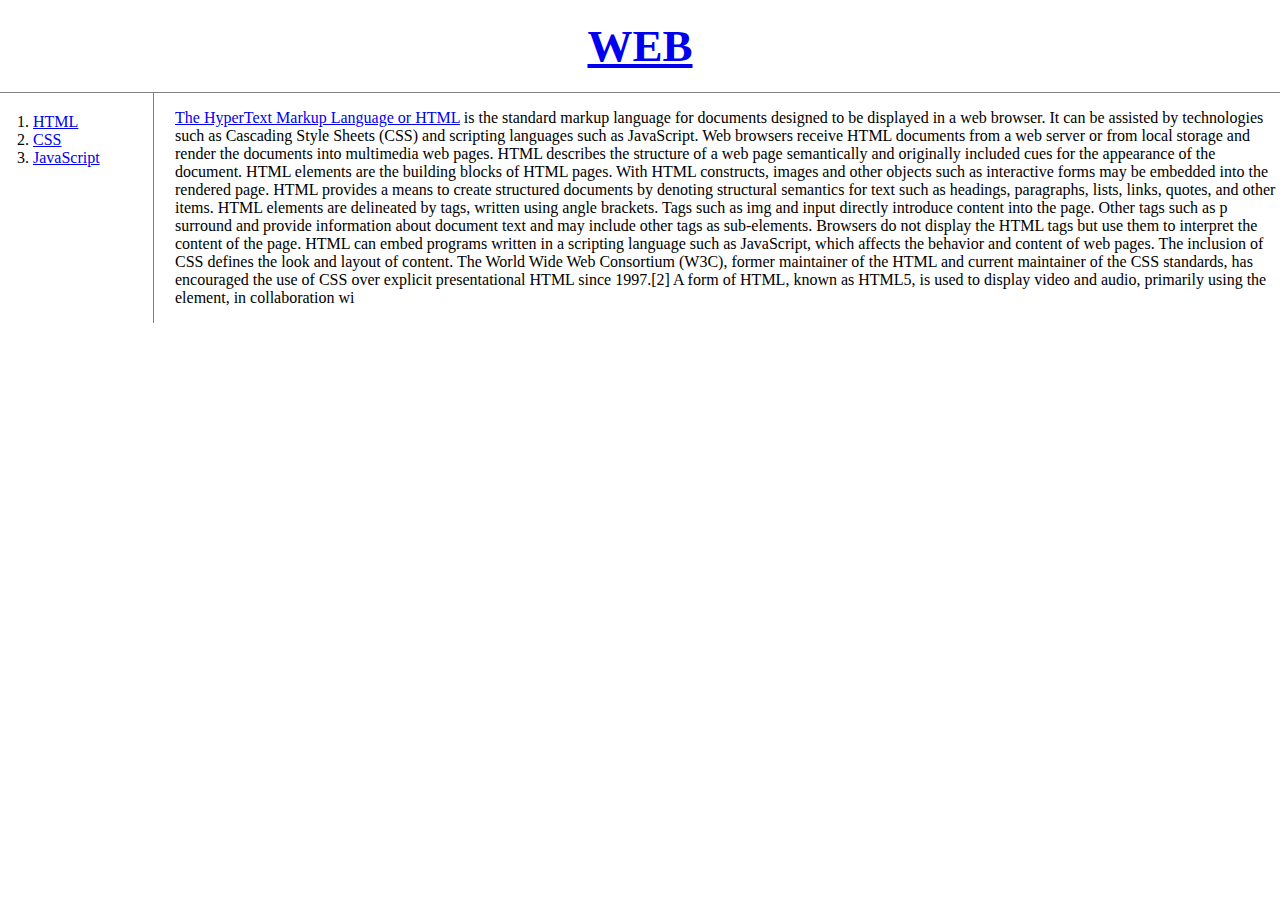
<file: index.html>
<!DOCTYPE html>
<html>
<head>
    <title>한기WEB</title>
    <meta charset="utf-8">
    <link rel="stylesheet" href="style.css">
</head>
<body>
    <h1><a href="index.html">WEB</a></h1>
    <div id="grid">
    <ol>
        <li><a href="1.html" >HTML</a></li>
        <li><a href="2.html" id="big">CSS</a></li>
        <li><a href="3.html" class="active">JavaScript</a></li>
    </ol>
        <div id="article">
            <p>
            <a href="https://en.wikipedia.org/wiki/HTML" target="_blank">
                The HyperText Markup Language or HTML</a> is the standard markup language
                for documents designed to be displayed in a web browser. It can be 
                assisted by technologies such as Cascading Style Sheets (CSS) and scripting 
                languages such as JavaScript.

                Web browsers receive HTML documents from a web server or from local storage
                and render the documents into multimedia web pages. HTML describes the
                structure of a web page semantically and originally included cues for
                the appearance of the document.
                
                HTML elements are the building blocks of HTML pages. With HTML constructs,
                images and other objects such as interactive forms may be embedded into the
                rendered page. HTML provides a means to create structured documents by 
                denoting structural semantics for text such as headings, paragraphs, 
                lists, links, quotes, and other items. HTML elements are delineated by 
                tags, written using angle brackets. Tags such as img and input
                directly introduce content into the page. Other tags such as p 
                surround and provide information about document text and may include 
                other tags as sub-elements. Browsers do not display the HTML tags but use them to interpret the content of the page.
            
                HTML can embed programs written in a scripting language such as
                JavaScript, which affects the behavior and content of web pages. 
                The inclusion of CSS defines the look and layout of content. 
                The World Wide Web Consortium (W3C), former maintainer of the HTML
                and current maintainer of the CSS standards, has encouraged the use
                of CSS over explicit presentational HTML since 1997.[2] A form of HTML,
                known as HTML5, is used to display video and audio, primarily using 
                the element, in collaboration wi
            </p>
        </div>
    

    </div>
</body>
</html>
</file>
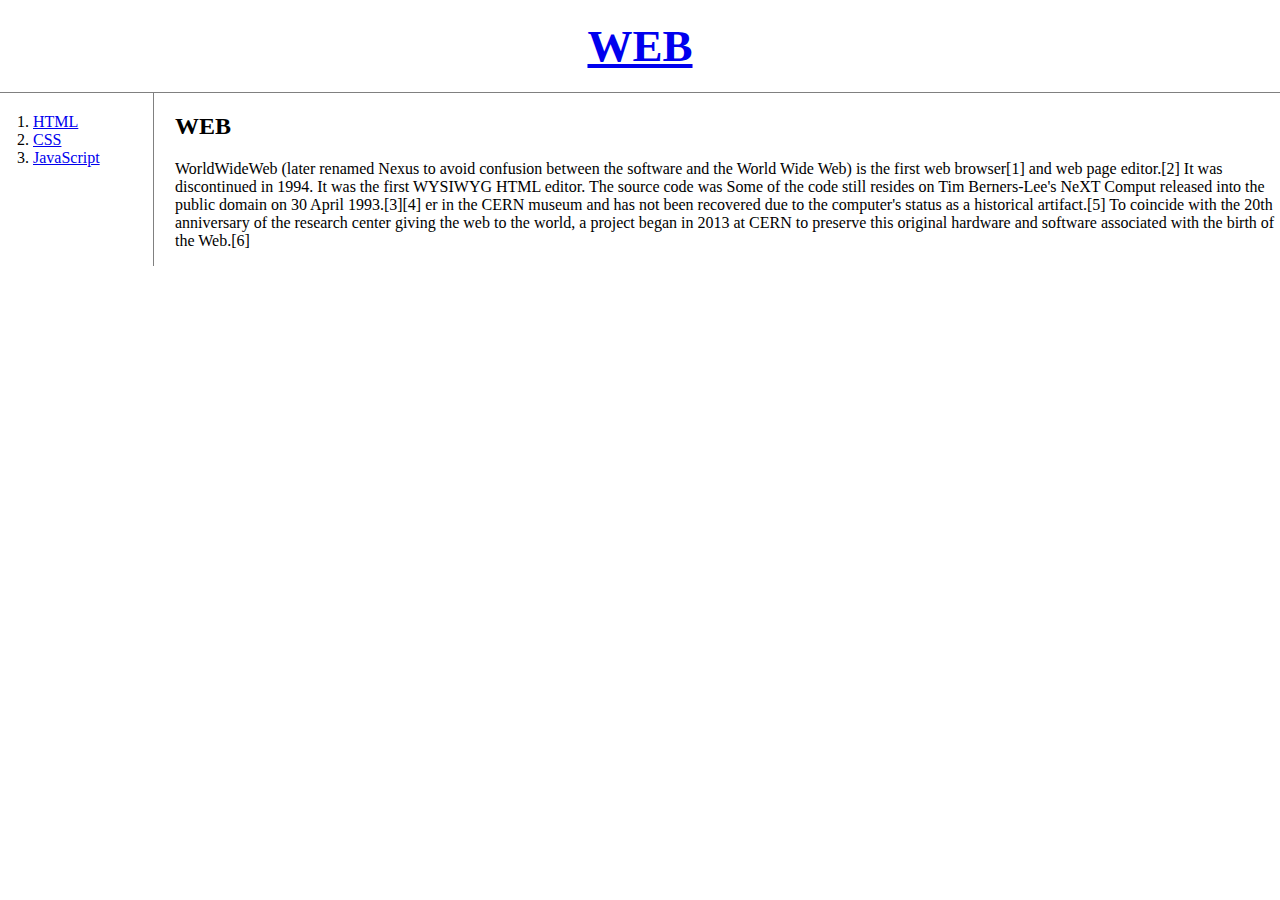
<file: 1.html>
<!DOCTYPE html>
<html>
<head>
<title>한기HTML</title>
<meta charset="utf-8">
<link rel="stylesheet" href="style.css">

</head>


<body>
    
    <h1><a href="index.html">WEB</a></h1>
    <div id="grid">
    <ol>
        <li><a href="1.html">HTML</a></li>
        <li><a href="2.html">CSS</a></li>
        <li><a href="3.html">JavaScript</a></li>
    </ol>
    
        <div id="article">
        <h2>WEB</h2>
        
        <p>
        WorldWideWeb 
        (later renamed Nexus to avoid confusion between the software and the World Wide Web) 
        is the first web browser[1] and web page editor.[2] It was discontinued in 1994. 
        It was the first WYSIWYG HTML editor.
        The source code was 
        Some of the code still resides on Tim Berners-Lee's NeXT Comput
        released into the public domain on 30 April 1993.[3][4] 
        er in the CERN museum and has not been recovered due to the computer's status 
        as a historical artifact.[5] To coincide with the 20th anniversary of the 
        research center giving the web to the world, a project began in 2013 at 
        CERN to preserve this original hardware and software associated with the
        birth of the Web.[6]
        </p>
        </div>
    </div>
</body>
</html>
</file>
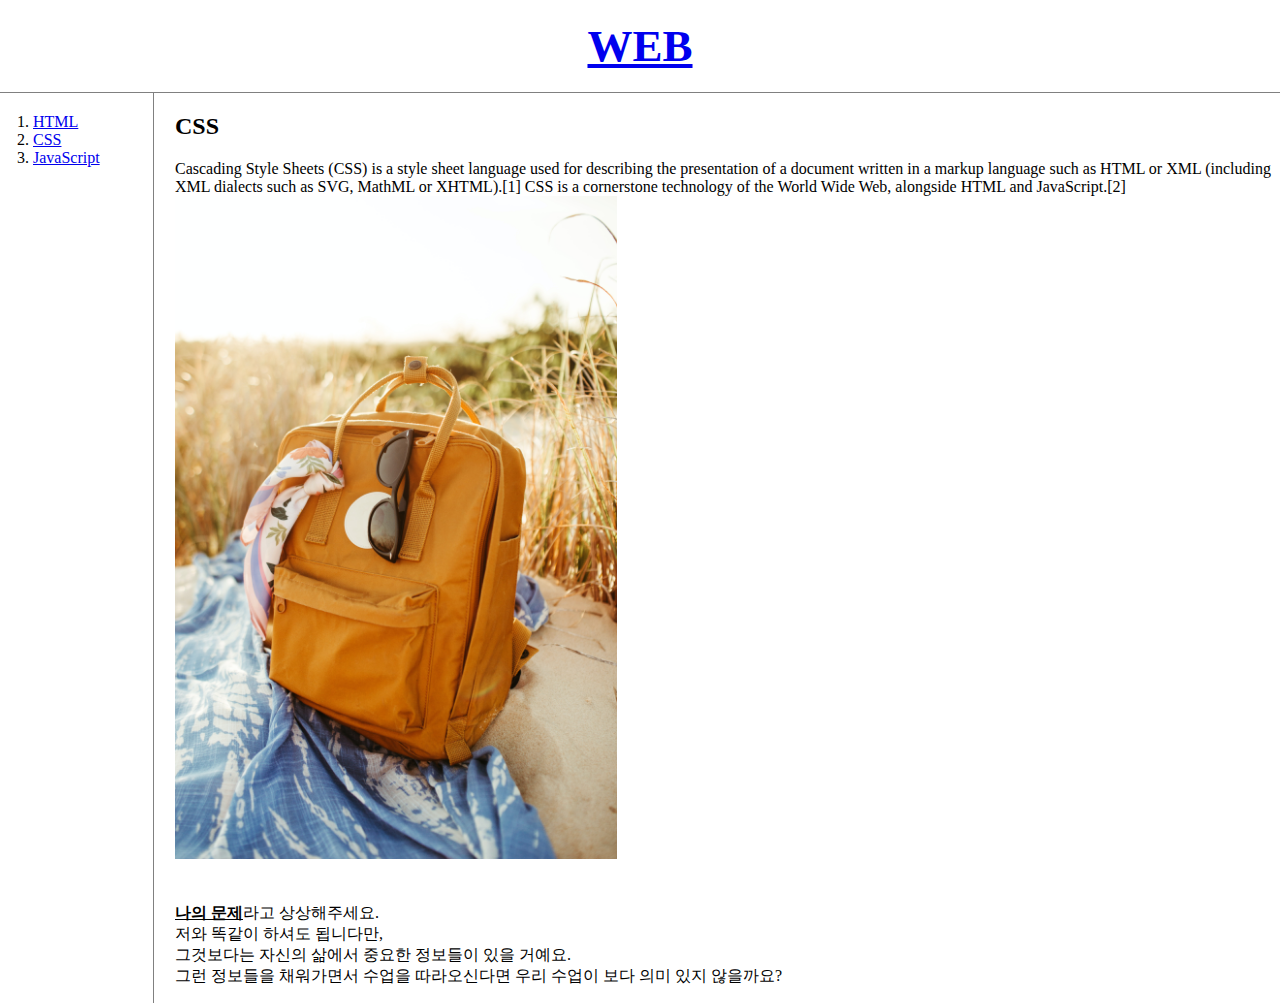
<file: 2.html>
<!DOCTYPE html>
<html>
<head>
<title>한기CSS</title>
<meta charset="utf-8">
<link rel="stylesheet" href="style.css">
</head>


<body>
    <h1><a href="index.html">WEB</a></h1>
    <div id="grid">
    <ol>
        <li><a href="1.html">HTML</a></li>
        <li><a href="2.html">CSS</a></li>
        <li><a href="3.html">JavaScript</a></li>
    </ol>
    
        <div id="article">
            <h2>CSS</h2>
            Cascading Style Sheets (CSS) is a style sheet language used for 
            describing the presentation of a document written in a markup 
            language such as HTML or XML (including XML dialects such as SVG, 
            MathML or XHTML).[1] CSS is a cornerstone technology of the World Wide Web, 
            alongside HTML and JavaScript.[2]
            <br>
                <img src="picture.jpg" width="40%">
            <p style="margin-top:40px;"><strong><u>나의 문제</u></strong>라고 상상해주세요.
            <br>저와 똑같이 하셔도 됩니다만,
            <br>
            그것보다는 자신의 삶에서 중요한 정보들이 있을 거예요.
            <br>
            그런 정보들을 채워가면서 수업을 따라오신다면
            우리 수업이 보다 의미 있지 않을까요?</p>
        </div>
    </div>
    
</body>
</html>
</file>
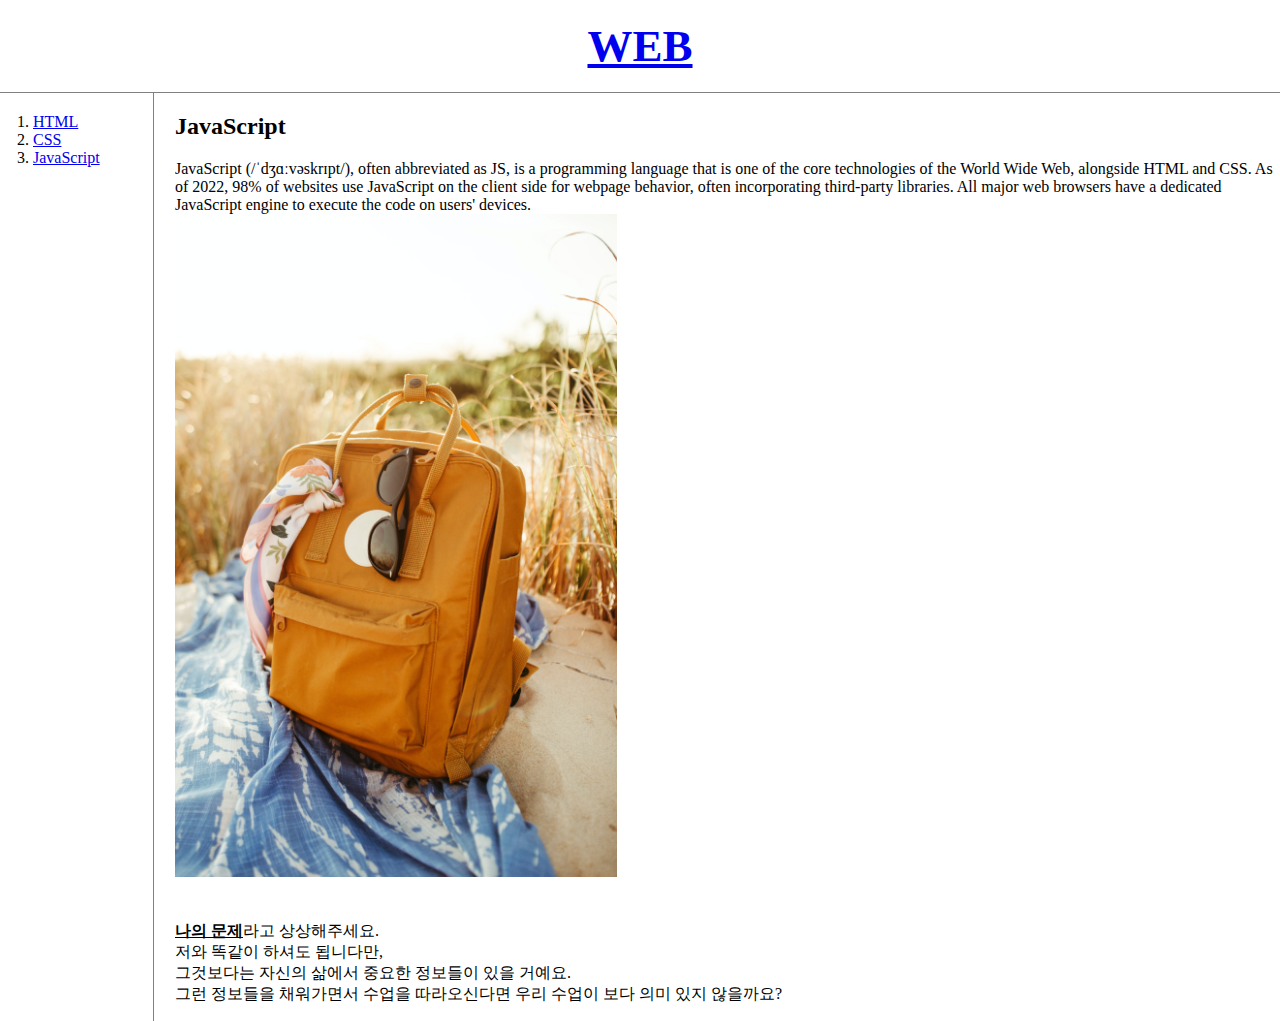
<file: 3.html>
<!DOCTYPE html>
<html>
<head>
<title>한기JavaScript</title>
<meta charset="utf-8">
<link rel="stylesheet" href="style.css">
</head>


<body>
    <h1><a href="index.html">WEB</a></h1>
    <div id="grid">
    <ol>
        <li><a href="1.html">HTML</a></li>
        <li><a href="2.html">CSS</a></li>
        <li><a href="3.html">JavaScript</a></li>
    </ol>
    
        <div id="article">
        <h2>JavaScript</h2>
        JavaScript (/ˈdʒɑːvəskrɪpt/), often abbreviated as JS, is a programming language that is one of the core technologies of the World Wide Web, alongside HTML and CSS. As of 2022, 98% of websites use JavaScript on the client side for webpage behavior, often incorporating third-party libraries. All major web browsers have a dedicated JavaScript engine to execute the code on users' devices.
        <br>
            <img src="picture.jpg" width="40%">
        <p style="margin-top:40px;"><strong><u>나의 문제</u></strong>라고 상상해주세요.
        <br>저와 똑같이 하셔도 됩니다만,
        <br>
        그것보다는 자신의 삶에서 중요한 정보들이 있을 거예요.
        <br>
        그런 정보들을 채워가면서 수업을 따라오신다면
        우리 수업이 보다 의미 있지 않을까요?</p>
        </div>
    </div>
    
</body>
</html>
</file>
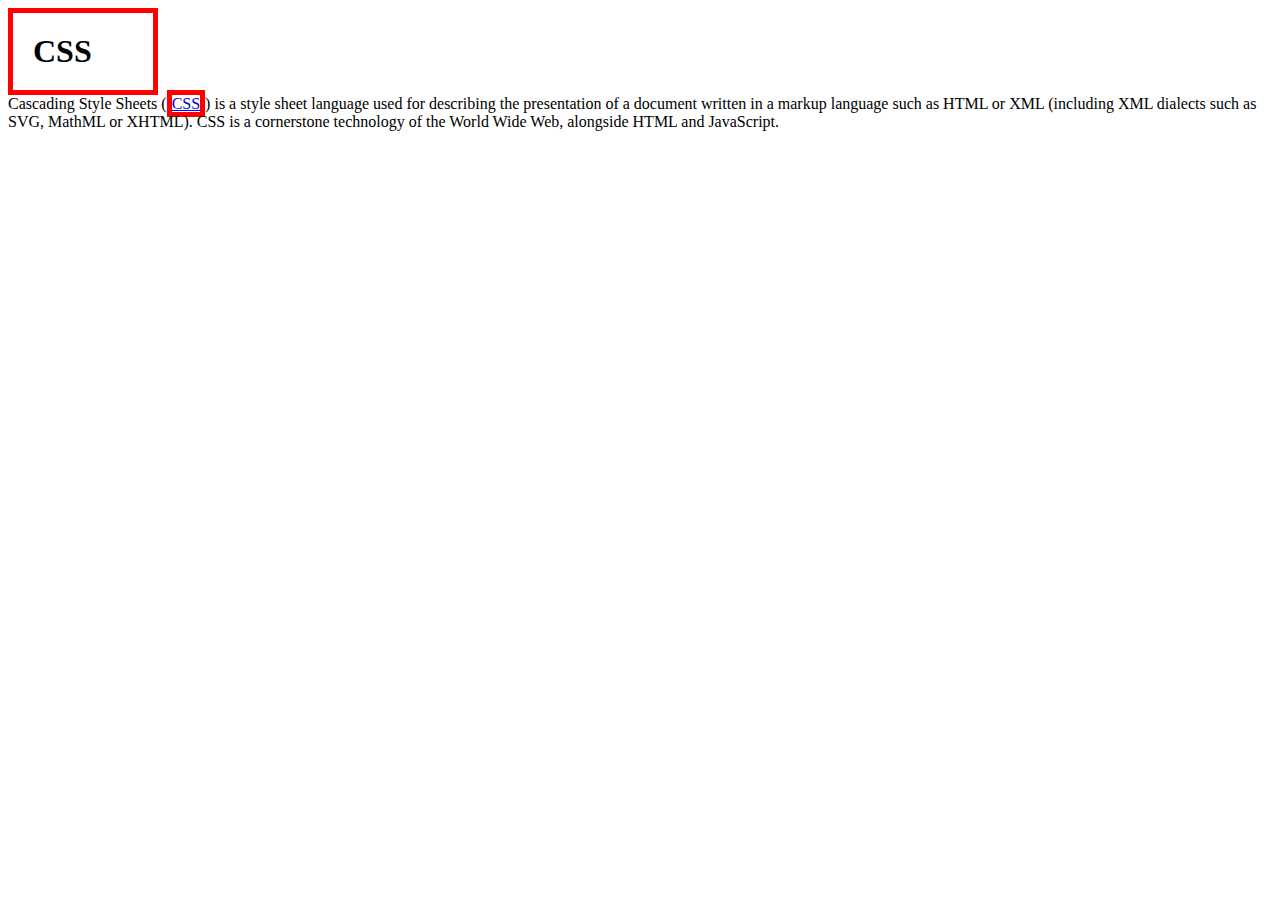
<file: box.html>
<!DOCTYPE html>
<html>
    <head>
        <meta charset="utf-8">
        <title></title>
        <style>
            h1, a{
                border-width: 5px;
                border-color:red;
                border-style: solid;
            }
            h1{
                padding: 20px;
                margin: 0;
                width:100px;
            }
            
        </style>
    </head>
    <body>
        <h1>CSS</h1>
        Cascading Style Sheets 
        (<a href="https://news.naver.com/main/main.naver?mode=LSD&mid=shm&sid1=103">CSS</a>) 
        is a style sheet language used for 
        describing the presentation of a document written in a markup 
        language such as HTML or XML (including XML dialects such as SVG, 
        MathML or XHTML). CSS is a cornerstone technology of the World Wide Web, 
        alongside HTML and JavaScript.
    </body>
</html>
</file>
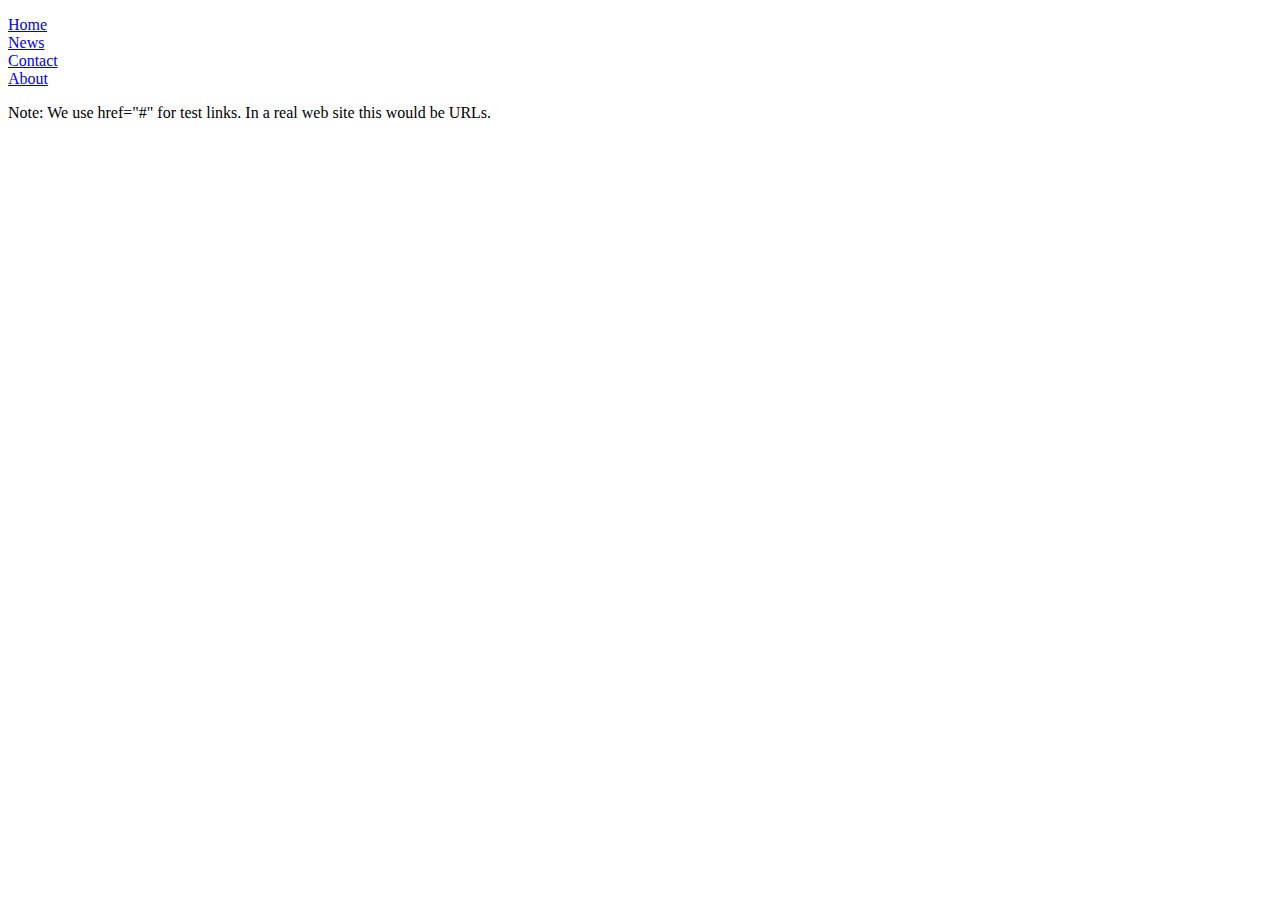
<file: csspr.html>
<!DOCTYPE html>
<html>

<body>
<head>
 <style>
    ul {
      list-style-type: none;
      margine: 0;
      padding: 0;
    }


 </style>
</head>
<ul>
<li><a href="#home">Home</a></li>
<li><a href="#news">News</a></li>
<li><a href="#contact">Contact</a></li>
<li><a href="#about">About</a></li>
</ul>

    <p>Note: We use href="#" for test links. In a real web site this would be URLs.</p>

</body>

</html>
</file>
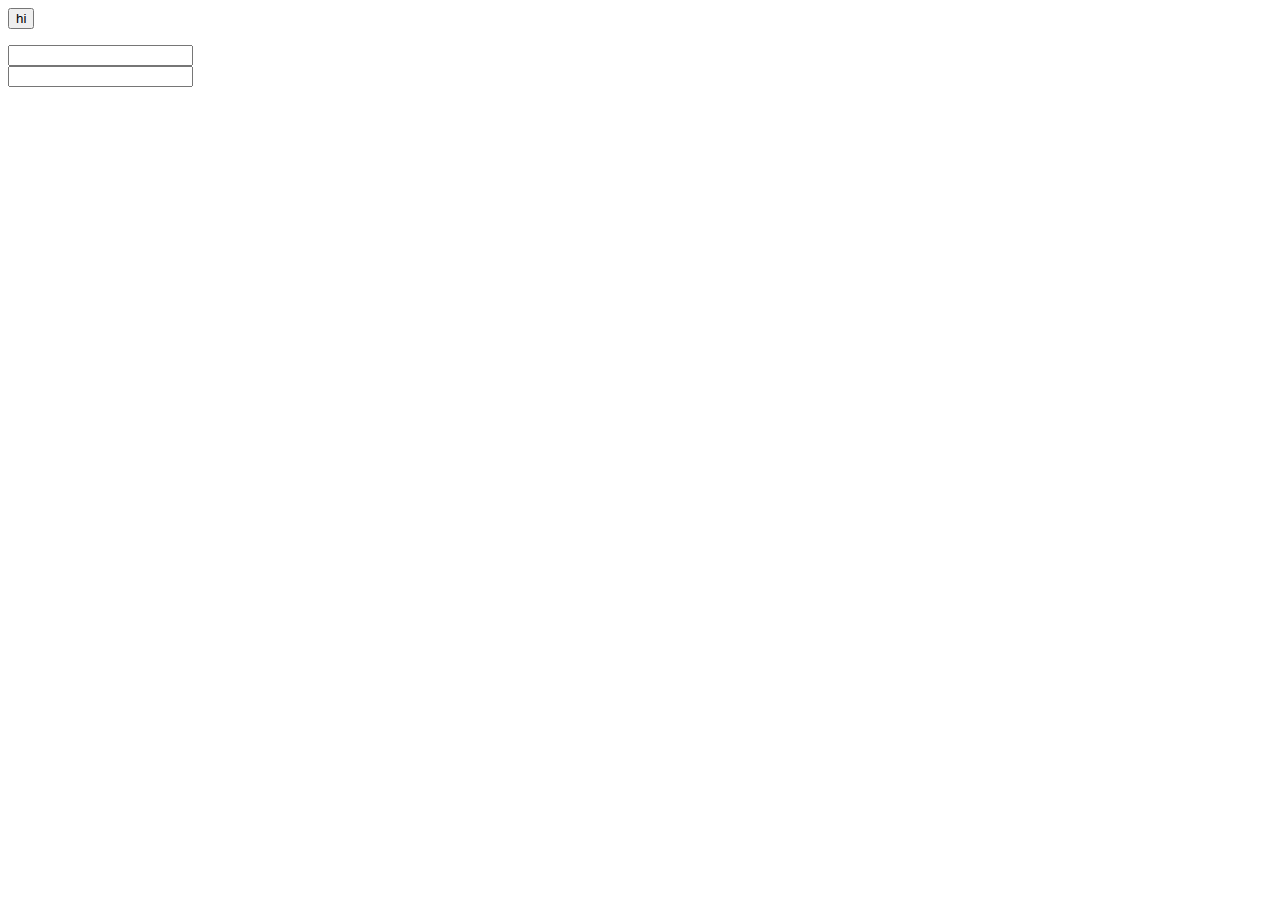
<file: ex2.html>
<!DOCTYPE html>
<html>
    <head>
        <meta charset="utf-8">
        <title></title>
        <style></style>
    </head>
    <body>
        <input type="button" value="hi" 
        onclick="alert('어서오세요!')">
        <p id="box1">
        <input type="text" 
        onchange="alert('changed')">
        <br/>
        <input type="text" 
        onkeydown="alert('keydown')">
        
        </p>
    </body>
</html>
</file>
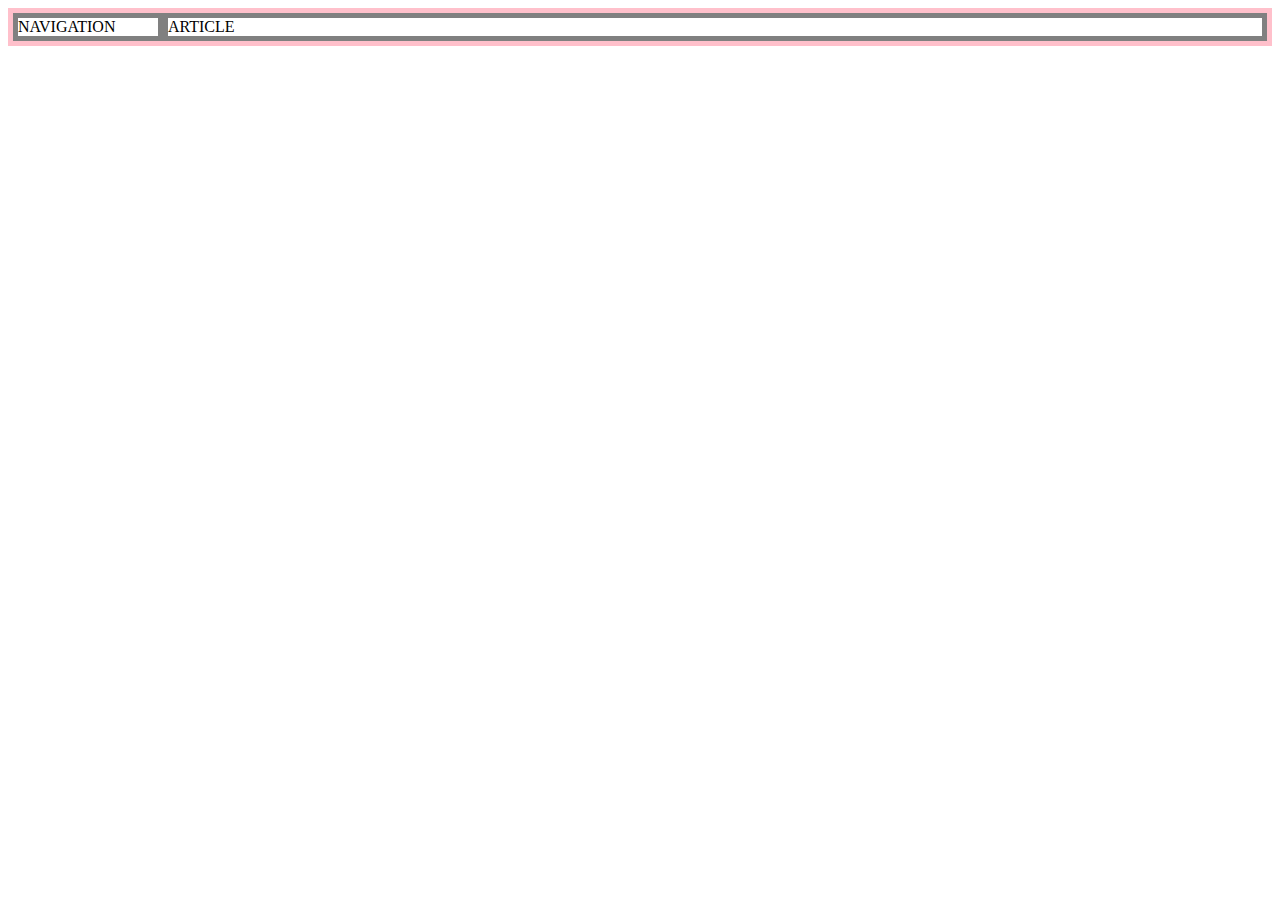
<file: grid.html>
<!DOCTYPE html>
<html>
    <head>
        <meta charset="utf-8">
        <title></title>
        <style>
            #grid{
                border:5px solid pink;
                display:grid;
                grid-template-columns: 150px 1fr;
            }
            div{
                border:5px solid gray;
            }
        </style>
    </head>
    <body>
        <div id="grid">
            <div>NAVIGATION</div>
            <div>ARTICLE</div>
        </div>
    </body>
</html>
</file>
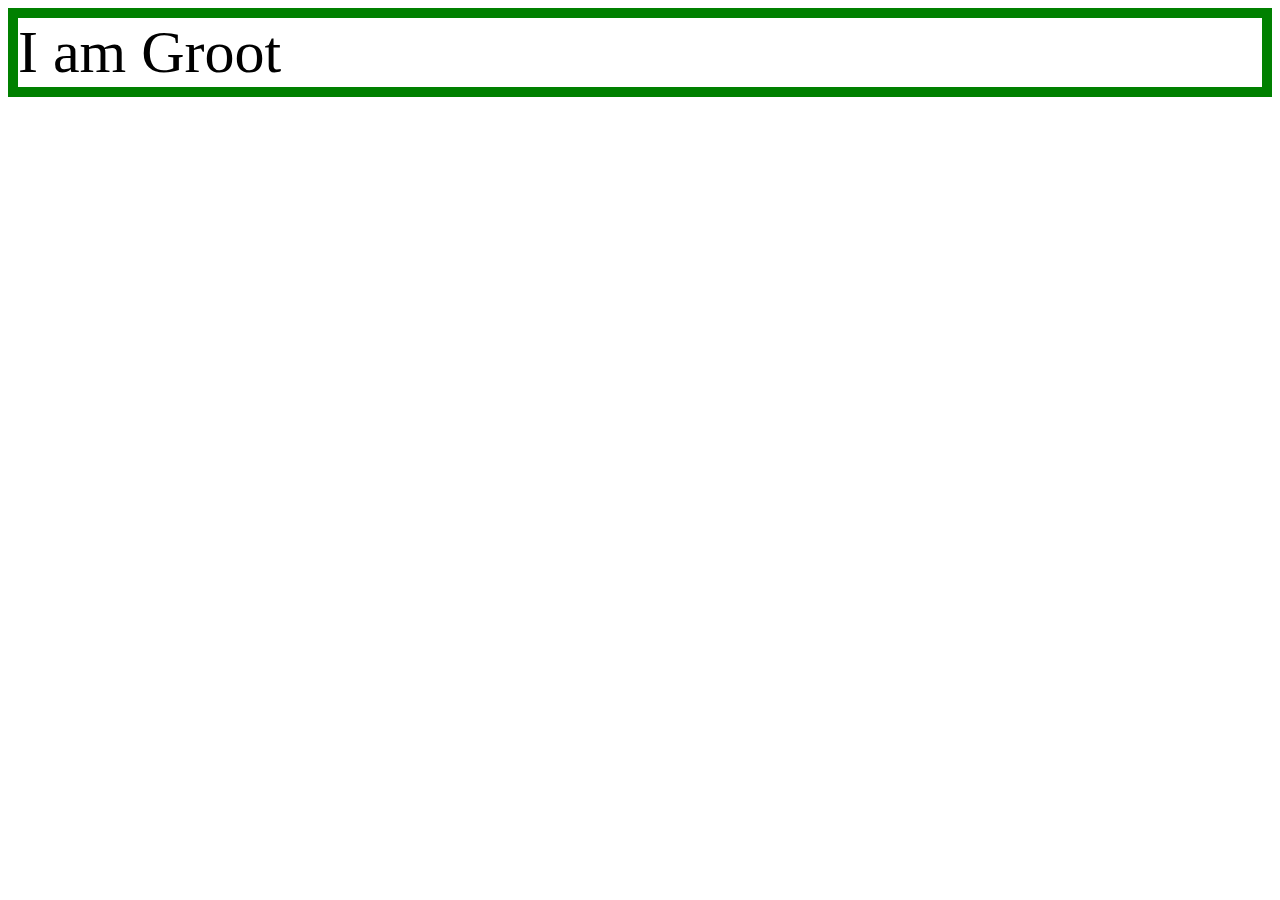
<file: media.html>
<!DOCTYPE html>
<html>
    <head>
        <meta charset="utf-8">
        <title></title>
        <style>
            div{
                border:10px solid green;
                font-size:60px;
            }
            
            @media(max-width:800px) {
                div{
                    display:none;
                }
            }
        </style>
    </head>
    <body>
        <div>
            I am Groot
        </div>
    </body>
</html>
</file>
<file: style.css>
body{
    margin:0;
  }

  h1 {
    font-size:45px;
    text-align: center;
    border-bottom: 1px solid gray;
    margin:0;
    padding:20px;
  }
  ol{
    border-right:1px solid gray;
    width:100px;
    margin:0;
    padding:20px;
  }
  #grid{
    display: grid;
    grid-template-columns: 150px 1fr;
  }
  #grid ol{
    padding-left:33px;
  }
  #grid #article{
    padding-left:25px;
  }
  @media(max-width:800px){
    #grid{
      display: block;
    }
    ol{
      border-right:none;
    }
    h1 {
      border-bottom:none;
    }
  }
</file>
